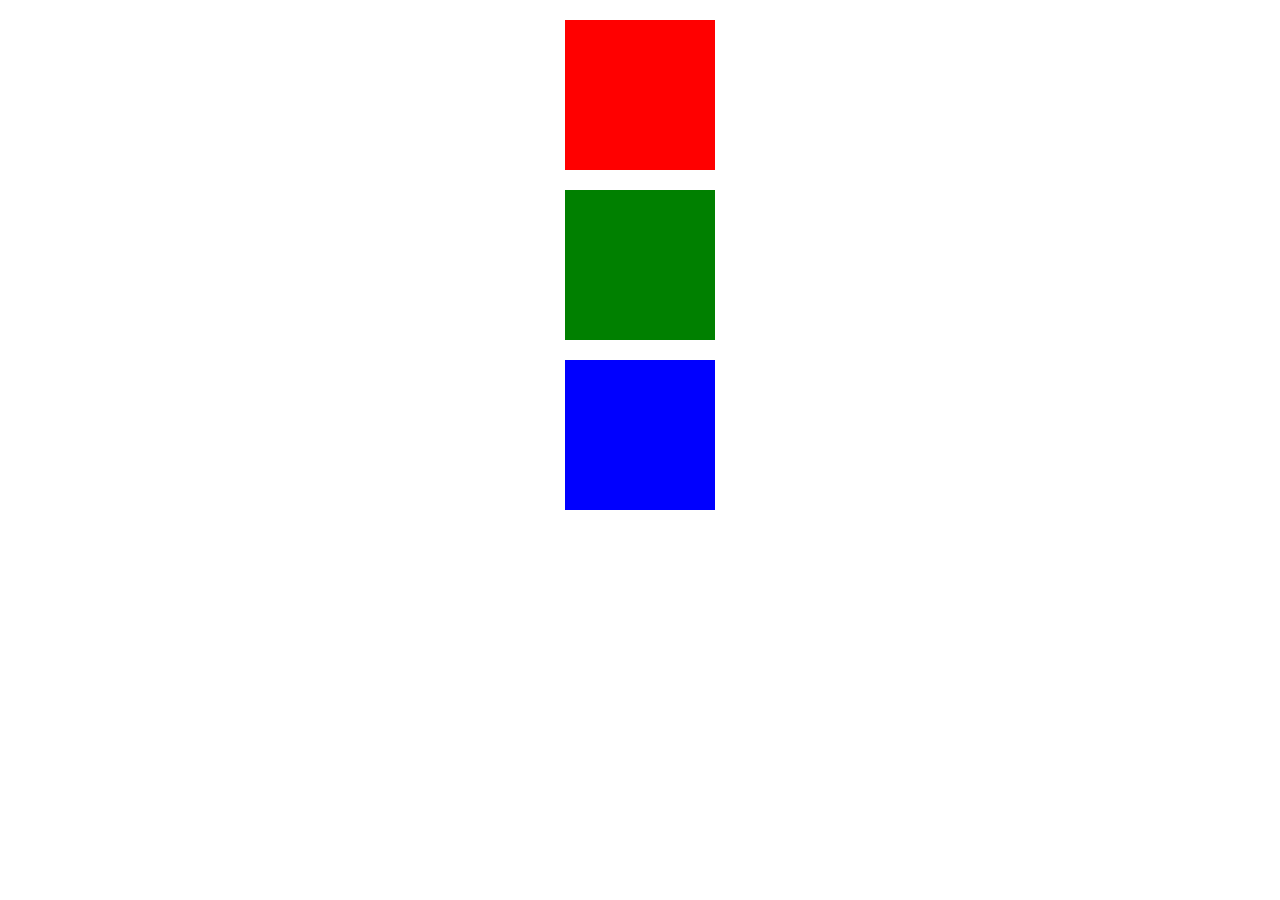
<file: efekty transition/index.html>
<!DOCTYPE html>
<html lang="en">

<head>
    <meta charset="UTF-8">
    <title>Document</title>
    <link rel="stylesheet" href="css/style.css">
</head>

<body>
    
    <div id="box1"></div>
    <div id="box2"></div>
    <div id="box3"></div>


</body>

</html>
</file>
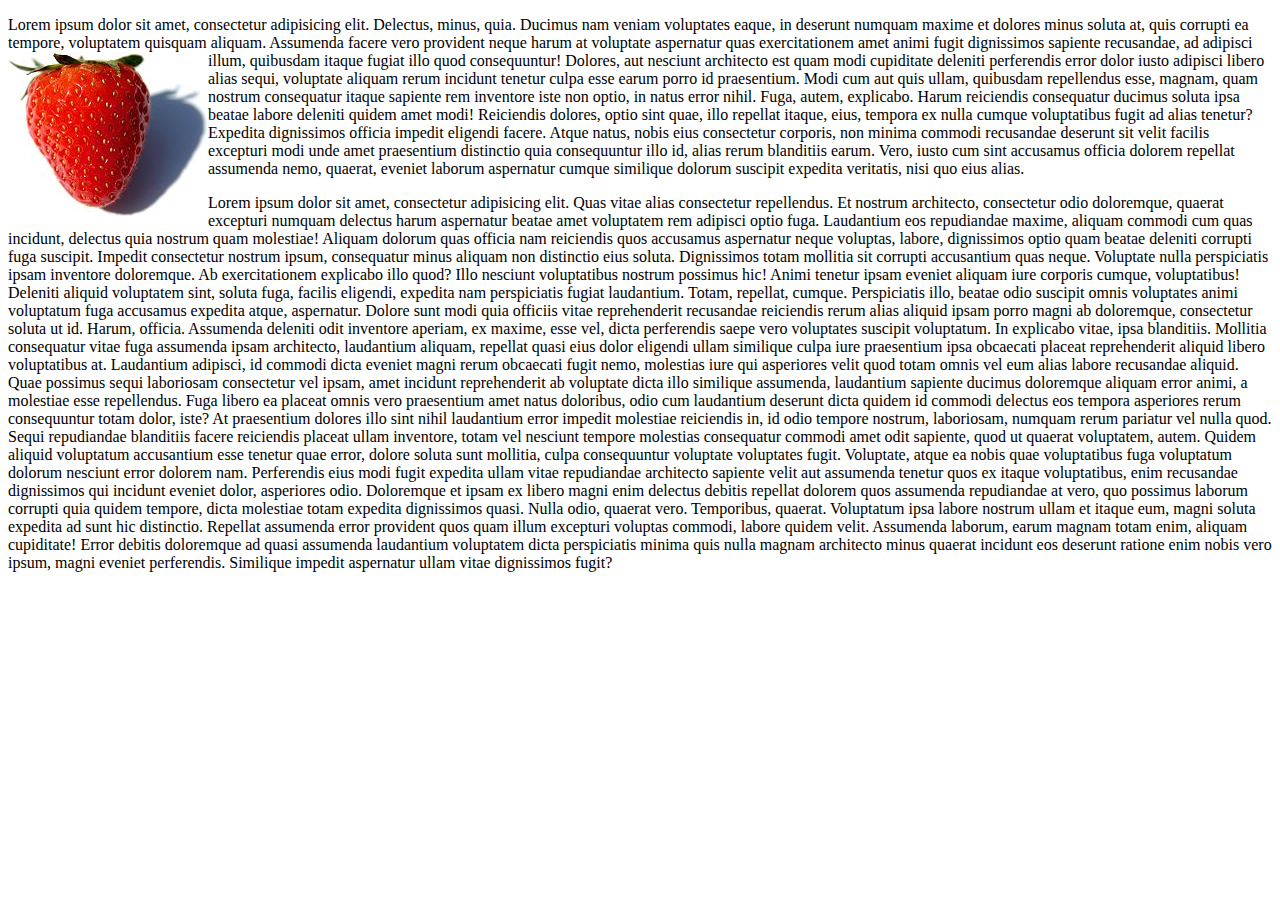
<file: opływanie elementów/index.html>
<!DOCTYPE html>
<html lang="en">
<head>
    <meta charset="UTF-8">
    <title>Document</title>
    <link rel="stylesheet" href="css/style.css">
</head>
<body>
   <p>
       Lorem ipsum dolor sit amet, consectetur adipisicing elit. Delectus, minus, quia. Ducimus nam veniam voluptates eaque, in deserunt numquam maxime et dolores minus soluta at, quis corrupti ea tempore, voluptatem quisquam aliquam. Assumenda facere vero provident neque harum at voluptate aspernatur quas exercitationem amet animi fugit dignissimos sapiente recusandae, ad adipisci illum, quibusdam itaque fugiat illo quod consequuntur! Dolores, aut nesciunt architecto est quam modi cupiditate deleniti perferendis error dolor iusto adipisci <img src="css/img/truskawka.jpg" alt="">libero alias sequi, voluptate aliquam rerum incidunt tenetur culpa esse earum porro id praesentium. Modi cum aut quis ullam, quibusdam repellendus esse, magnam, quam nostrum consequatur itaque sapiente rem inventore iste non optio, in natus error nihil. Fuga, autem, explicabo. Harum reiciendis consequatur ducimus soluta ipsa beatae labore deleniti quidem amet modi! Reiciendis dolores, optio sint quae, illo repellat itaque, eius, tempora ex nulla cumque voluptatibus fugit ad alias tenetur? Expedita dignissimos officia impedit eligendi facere. Atque natus, nobis eius consectetur corporis, non minima commodi recusandae deserunt sit velit facilis excepturi modi unde amet praesentium distinctio quia consequuntur illo id, alias rerum blanditiis earum. Vero, iusto cum sint accusamus officia dolorem repellat assumenda nemo, quaerat, eveniet laborum aspernatur cumque similique dolorum suscipit expedita veritatis, nisi quo eius alias.
   </p>
   
   <p>
       Lorem ipsum dolor sit amet, consectetur adipisicing elit. Quas vitae alias consectetur repellendus. Et nostrum architecto, consectetur odio doloremque, quaerat excepturi numquam delectus harum aspernatur beatae amet voluptatem rem adipisci optio fuga. Laudantium eos repudiandae maxime, aliquam commodi cum quas incidunt, delectus quia nostrum quam molestiae! Aliquam dolorum quas officia nam reiciendis quos accusamus aspernatur neque voluptas, labore, dignissimos optio quam beatae deleniti corrupti fuga suscipit. Impedit consectetur nostrum ipsum, consequatur minus aliquam non distinctio eius soluta. Dignissimos totam mollitia sit corrupti accusantium quas neque. Voluptate nulla perspiciatis ipsam inventore doloremque. Ab exercitationem explicabo illo quod? Illo nesciunt voluptatibus nostrum possimus hic! Animi tenetur ipsam eveniet aliquam iure corporis cumque, voluptatibus! Deleniti aliquid voluptatem sint, soluta fuga, facilis eligendi, expedita nam perspiciatis fugiat laudantium. Totam, repellat, cumque. Perspiciatis illo, beatae odio suscipit omnis voluptates animi voluptatum fuga accusamus expedita atque, aspernatur. Dolore sunt modi quia officiis vitae reprehenderit recusandae reiciendis rerum alias aliquid ipsam porro magni ab doloremque, consectetur soluta ut id. Harum, officia. Assumenda deleniti odit inventore aperiam, ex maxime, esse vel, dicta perferendis saepe vero voluptates suscipit voluptatum. In explicabo vitae, ipsa blanditiis. Mollitia consequatur vitae fuga assumenda ipsam architecto, laudantium aliquam, repellat quasi eius dolor eligendi ullam similique culpa iure praesentium ipsa obcaecati placeat reprehenderit aliquid libero voluptatibus at. Laudantium adipisci, id commodi dicta eveniet magni rerum obcaecati fugit nemo, molestias iure qui asperiores velit quod totam omnis vel eum alias labore recusandae aliquid. Quae possimus sequi laboriosam consectetur vel ipsam, amet incidunt reprehenderit ab voluptate dicta illo similique assumenda, laudantium sapiente ducimus doloremque aliquam error animi, a molestiae esse repellendus. Fuga libero ea placeat omnis vero praesentium amet natus doloribus, odio cum laudantium deserunt dicta quidem id commodi delectus eos tempora asperiores rerum consequuntur totam dolor, iste? At praesentium dolores illo sint nihil laudantium error impedit molestiae reiciendis in, id odio tempore nostrum, laboriosam, numquam rerum pariatur vel nulla quod. Sequi repudiandae blanditiis facere reiciendis placeat ullam inventore, totam vel nesciunt tempore molestias consequatur commodi amet odit sapiente, quod ut quaerat voluptatem, autem. Quidem aliquid voluptatum accusantium esse tenetur quae error, dolore soluta sunt mollitia, culpa consequuntur voluptate voluptates fugit. Voluptate, atque ea nobis quae voluptatibus fuga voluptatum dolorum nesciunt error dolorem nam. Perferendis eius modi fugit expedita ullam vitae repudiandae architecto sapiente velit aut assumenda tenetur quos ex itaque voluptatibus, enim recusandae dignissimos qui incidunt eveniet dolor, asperiores odio. Doloremque et ipsam ex libero magni enim delectus debitis repellat dolorem quos assumenda repudiandae at vero, quo possimus laborum corrupti quia quidem tempore, dicta molestiae totam expedita dignissimos quasi. Nulla odio, quaerat vero. Temporibus, quaerat. Voluptatum ipsa labore nostrum ullam et itaque eum, magni soluta expedita ad sunt hic distinctio. Repellat assumenda error provident quos quam illum excepturi voluptas commodi, labore quidem velit. Assumenda laborum, earum magnam totam enim, aliquam cupiditate! Error debitis doloremque ad quasi assumenda laudantium voluptatem dicta perspiciatis minima quis nulla magnam architecto minus quaerat incidunt eos deserunt ratione enim nobis vero ipsum, magni eveniet perferendis. Similique impedit aspernatur ullam vitae dignissimos fugit?
   </p>
    
</body>
</html>
</file>
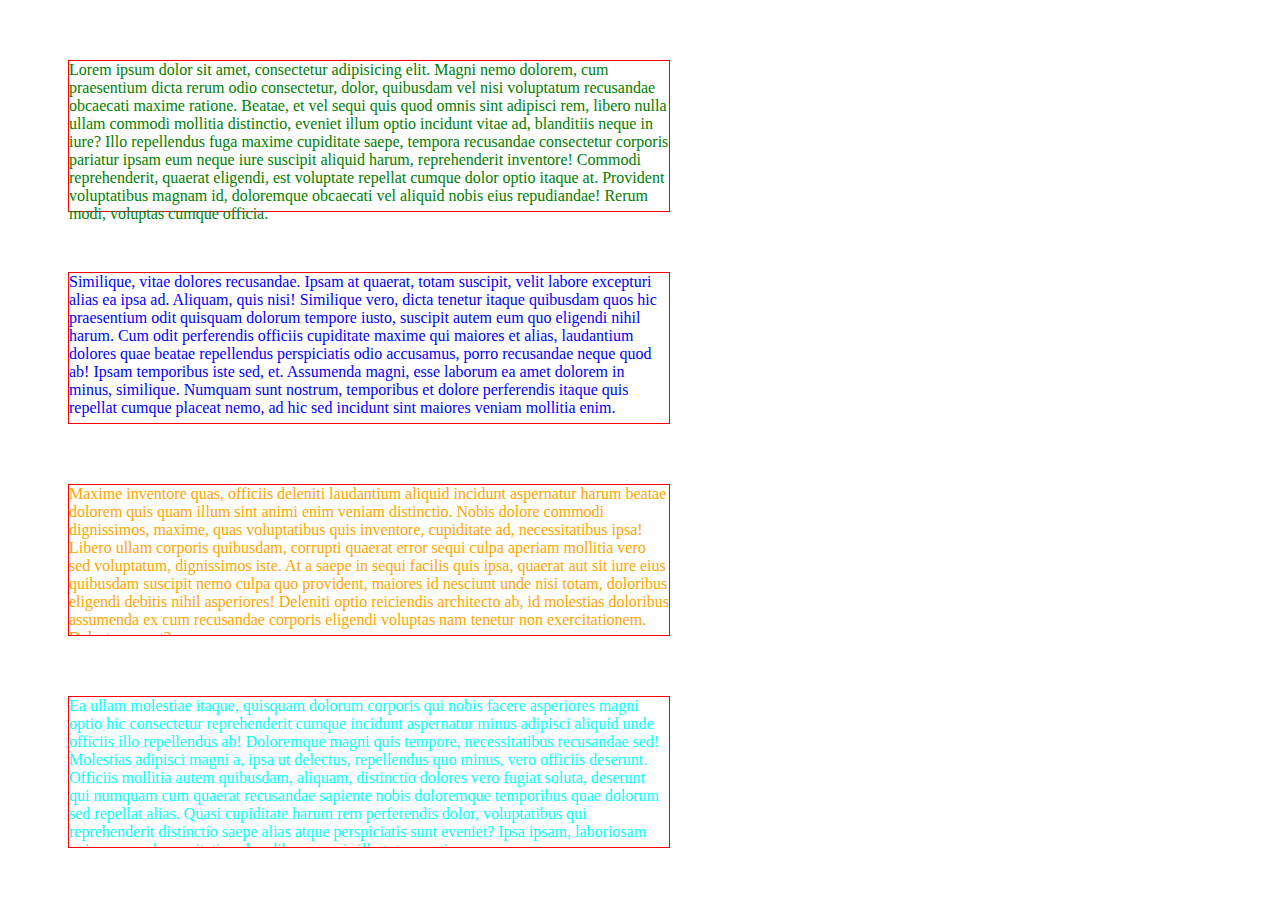
<file: przepełnienia/index.html>
<!DOCTYPE html>
<html lang="en">

<head>
    <meta charset="UTF-8">
    <title>Document</title>
    <link rel="stylesheet" href="css/style.css">
</head>

<body>


    <div id="visible" class="box">Lorem ipsum dolor sit amet, consectetur adipisicing elit. Magni nemo dolorem, cum praesentium dicta rerum odio consectetur, dolor, quibusdam vel nisi voluptatum recusandae obcaecati maxime ratione. Beatae, et vel sequi quis quod omnis sint adipisci rem, libero nulla ullam commodi mollitia distinctio, eveniet illum optio incidunt vitae ad, blanditiis neque in iure? Illo repellendus fuga maxime cupiditate saepe, tempora recusandae consectetur corporis pariatur ipsam eum neque iure suscipit aliquid harum, reprehenderit inventore! Commodi reprehenderit, quaerat eligendi, est voluptate repellat cumque dolor optio itaque at. Provident voluptatibus magnam id, doloremque obcaecati vel aliquid nobis eius repudiandae! Rerum modi, voluptas cumque officia.</div>
    <div id="hidden" class="box">Similique, vitae dolores recusandae. Ipsam at quaerat, totam suscipit, velit labore excepturi alias ea ipsa ad. Aliquam, quis nisi! Similique vero, dicta tenetur itaque quibusdam quos hic praesentium odit quisquam dolorum tempore iusto, suscipit autem eum quo eligendi nihil harum. Cum odit perferendis officiis cupiditate maxime qui maiores et alias, laudantium dolores quae beatae repellendus perspiciatis odio accusamus, porro recusandae neque quod ab! Ipsam temporibus iste sed, et. Assumenda magni, esse laborum ea amet dolorem in minus, similique. Numquam sunt nostrum, temporibus et dolore perferendis itaque quis repellat cumque placeat nemo, ad hic sed incidunt sint maiores veniam mollitia enim.</div>
    <div id="scroll" class="box">Maxime inventore quas, officiis deleniti laudantium aliquid incidunt aspernatur harum beatae dolorem quis quam illum sint animi enim veniam distinctio. Nobis dolore commodi dignissimos, maxime, quas voluptatibus quis inventore, cupiditate ad, necessitatibus ipsa! Libero ullam corporis quibusdam, corrupti quaerat error sequi culpa aperiam mollitia vero sed voluptatum, dignissimos iste. At a saepe in sequi facilis quis ipsa, quaerat aut sit iure eius quibusdam suscipit nemo culpa quo provident, maiores id nesciunt unde nisi totam, doloribus eligendi debitis nihil asperiores! Deleniti optio reiciendis architecto ab, id molestias doloribus assumenda ex cum recusandae corporis eligendi voluptas nam tenetur non exercitationem. Delectus, amet?</div>
    <div id="auto" class="box">Ea ullam molestiae itaque, quisquam dolorum corporis qui nobis facere asperiores magni optio hic consectetur reprehenderit cumque incidunt aspernatur minus adipisci aliquid unde officiis illo repellendus ab! Doloremque magni quis tempore, necessitatibus recusandae sed! Molestias adipisci magni a, ipsa ut delectus, repellendus quo minus, vero officiis deserunt. Officiis mollitia autem quibusdam, aliquam, distinctio dolores vero fugiat soluta, deserunt qui numquam cum quaerat recusandae sapiente nobis doloremque temporibus quae dolorum sed repellat alias. Quasi cupiditate harum rem perferendis dolor, voluptatibus qui reprehenderit distinctio saepe alias atque perspiciatis sunt eveniet? Ipsa ipsam, laboriosam quis recusandae veritatis culpa, libero omnis illo totam optio.</div>
</body>

</html>
</file>
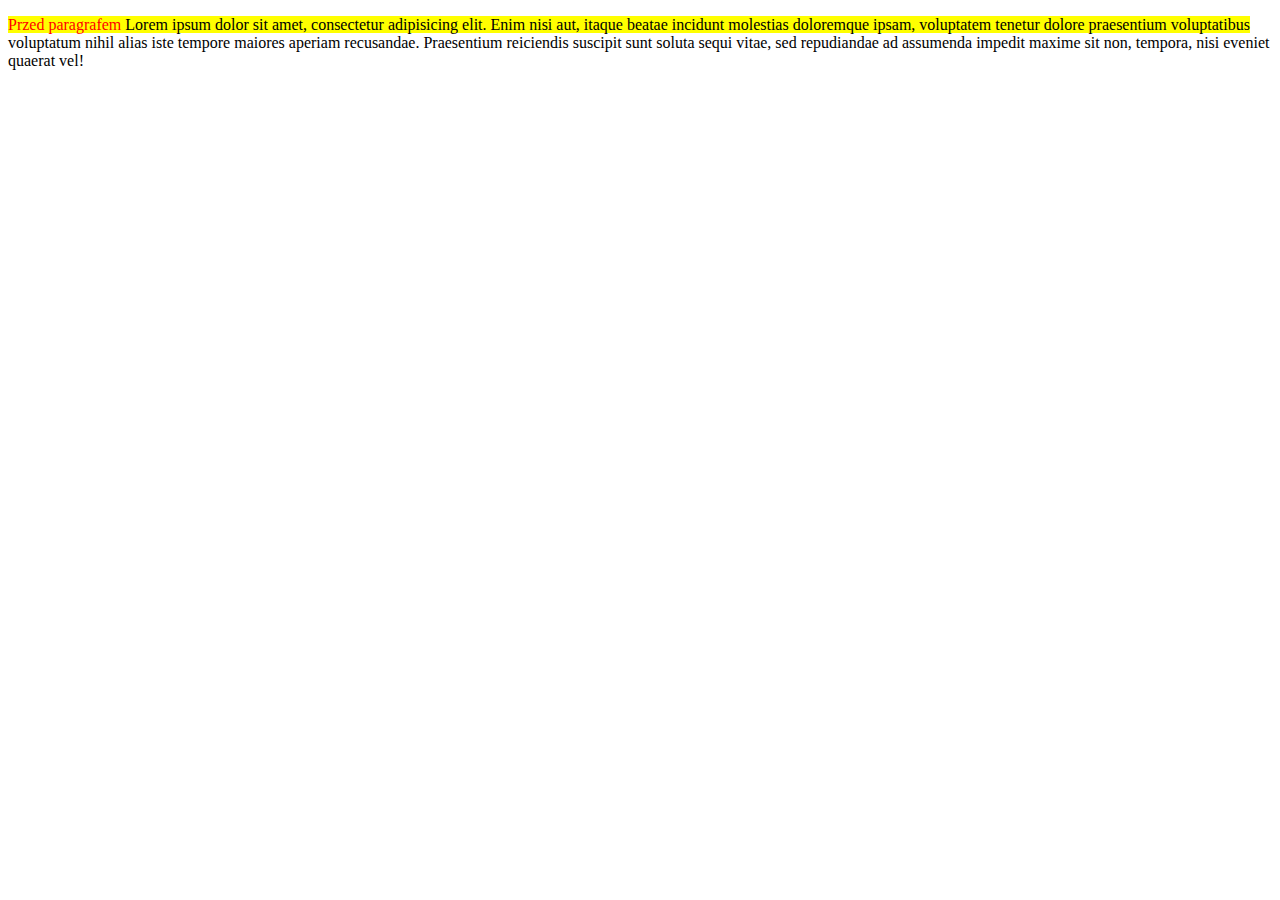
<file: pseudoelementy/index.html>
<!DOCTYPE html>
<html lang="en">
<head>
    <meta charset="UTF-8">
    <title>Document</title>
    <link rel="stylesheet" href="css/style.css">
</head>
<body>
   
   <p id="paragraf-przed">
       Lorem ipsum dolor sit amet, consectetur adipisicing elit. Enim nisi aut, itaque beatae incidunt molestias doloremque ipsam, voluptatem tenetur dolore praesentium voluptatibus voluptatum nihil alias iste tempore maiores aperiam recusandae. Praesentium reiciendis suscipit sunt soluta sequi vitae, sed repudiandae ad assumenda impedit maxime sit non, tempora, nisi eveniet quaerat vel!
   </p>
    
</body>
</html>
</file>
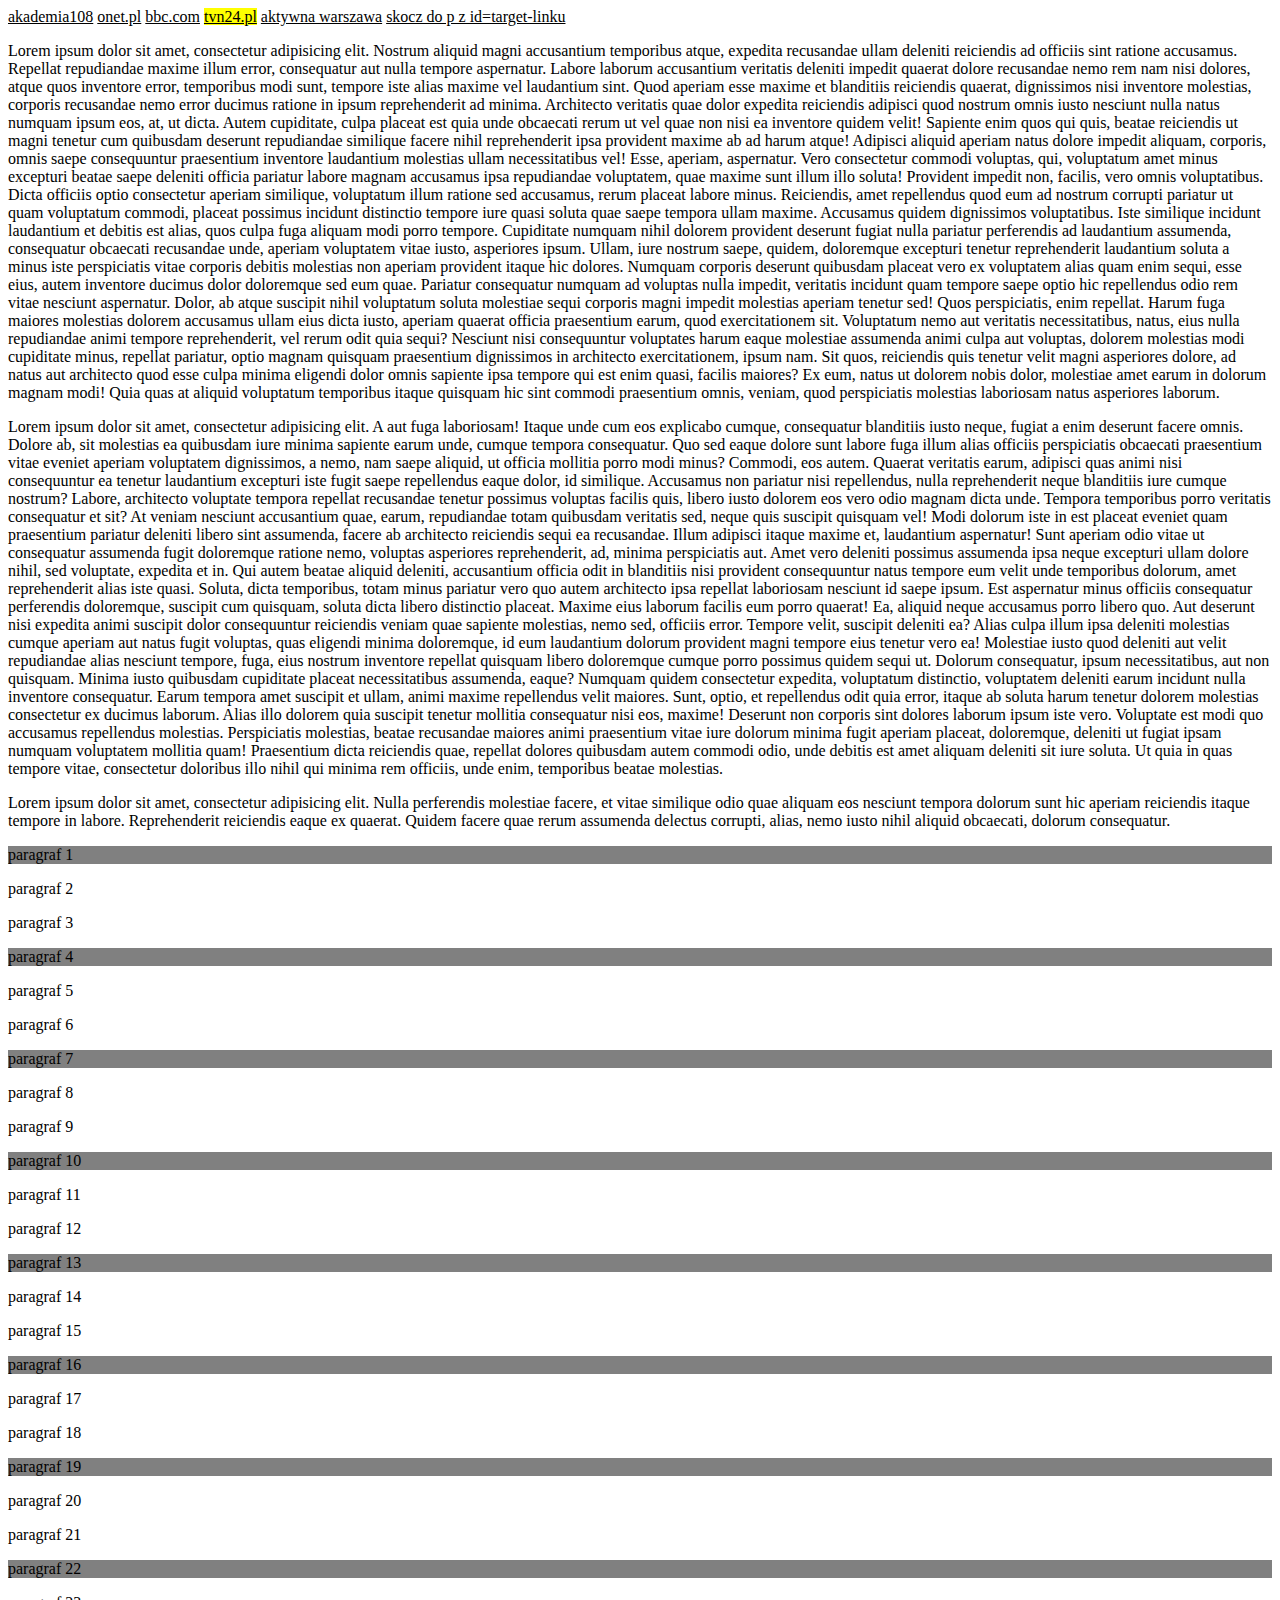
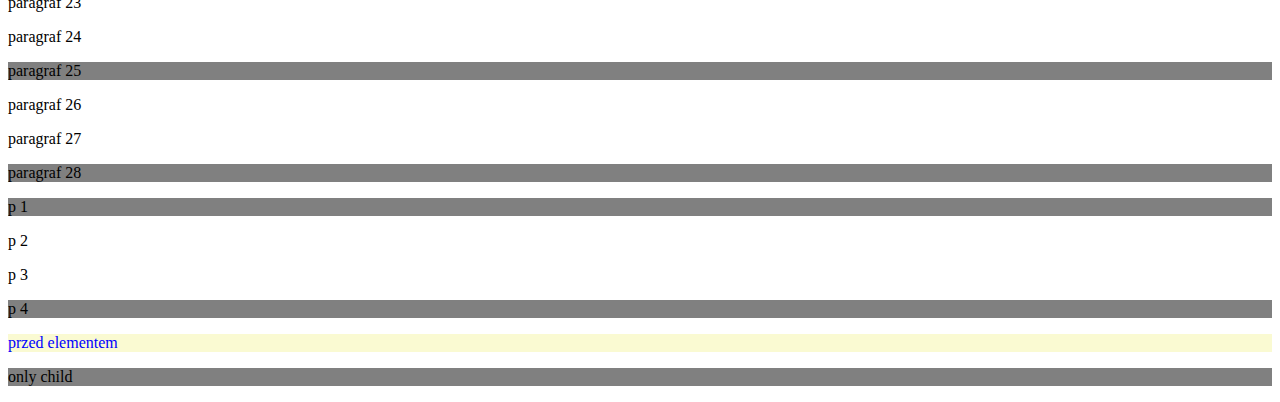
<file: pseudoklasy/index.html>
<!DOCTYPE html>
<html lang="en">

<head>
    <meta charset="UTF-8">
    <title>Document</title>
    <link rel="stylesheet" href="css/style.css">
</head>

<body>

    <a href="https://akademia108.pl">akademia108</a>
    <a href="https://onet.pl">onet.pl</a>
    <a href="https://bbc.com">bbc.com</a>
    <a href="https://tvn24.pl" lang="pl">tvn24.pl</a>
    <a href="https://aktywnawarszawa.waw.pl">aktywna warszawa</a>
    <a href="#target-linku">skocz do p z id=target-linku</a>

    <p>Lorem ipsum dolor sit amet, consectetur adipisicing elit. Nostrum aliquid magni accusantium temporibus atque, expedita recusandae ullam deleniti reiciendis ad officiis sint ratione accusamus. Repellat repudiandae maxime illum error, consequatur aut nulla tempore aspernatur. Labore laborum accusantium veritatis deleniti impedit quaerat dolore recusandae nemo rem nam nisi dolores, atque quos inventore error, temporibus modi sunt, tempore iste alias maxime vel laudantium sint. Quod aperiam esse maxime et blanditiis reiciendis quaerat, dignissimos nisi inventore molestias, corporis recusandae nemo error ducimus ratione in ipsum reprehenderit ad minima. Architecto veritatis quae dolor expedita reiciendis adipisci quod nostrum omnis iusto nesciunt nulla natus numquam ipsum eos, at, ut dicta. Autem cupiditate, culpa placeat est quia unde obcaecati rerum ut vel quae non nisi ea inventore quidem velit! Sapiente enim quos qui quis, beatae reiciendis ut magni tenetur cum quibusdam deserunt repudiandae similique facere nihil reprehenderit ipsa provident maxime ab ad harum atque! Adipisci aliquid aperiam natus dolore impedit aliquam, corporis, omnis saepe consequuntur praesentium inventore laudantium molestias ullam necessitatibus vel! Esse, aperiam, aspernatur. Vero consectetur commodi voluptas, qui, voluptatum amet minus excepturi beatae saepe deleniti officia pariatur labore magnam accusamus ipsa repudiandae voluptatem, quae maxime sunt illum illo soluta! Provident impedit non, facilis, vero omnis voluptatibus. Dicta officiis optio consectetur aperiam similique, voluptatum illum ratione sed accusamus, rerum placeat labore minus. Reiciendis, amet repellendus quod eum ad nostrum corrupti pariatur ut quam voluptatum commodi, placeat possimus incidunt distinctio tempore iure quasi soluta quae saepe tempora ullam maxime. Accusamus quidem dignissimos voluptatibus. Iste similique incidunt laudantium et debitis est alias, quos culpa fuga aliquam modi porro tempore. Cupiditate numquam nihil dolorem provident deserunt fugiat nulla pariatur perferendis ad laudantium assumenda, consequatur obcaecati recusandae unde, aperiam voluptatem vitae iusto, asperiores ipsum. Ullam, iure nostrum saepe, quidem, doloremque excepturi tenetur reprehenderit laudantium soluta a minus iste perspiciatis vitae corporis debitis molestias non aperiam provident itaque hic dolores. Numquam corporis deserunt quibusdam placeat vero ex voluptatem alias quam enim sequi, esse eius, autem inventore ducimus dolor doloremque sed eum quae. Pariatur consequatur numquam ad voluptas nulla impedit, veritatis incidunt quam tempore saepe optio hic repellendus odio rem vitae nesciunt aspernatur. Dolor, ab atque suscipit nihil voluptatum soluta molestiae sequi corporis magni impedit molestias aperiam tenetur sed! Quos perspiciatis, enim repellat. Harum fuga maiores molestias dolorem accusamus ullam eius dicta iusto, aperiam quaerat officia praesentium earum, quod exercitationem sit. Voluptatum nemo aut veritatis necessitatibus, natus, eius nulla repudiandae animi tempore reprehenderit, vel rerum odit quia sequi? Nesciunt nisi consequuntur voluptates harum eaque molestiae assumenda animi culpa aut voluptas, dolorem molestias modi cupiditate minus, repellat pariatur, optio magnam quisquam praesentium dignissimos in architecto exercitationem, ipsum nam. Sit quos, reiciendis quis tenetur velit magni asperiores dolore, ad natus aut architecto quod esse culpa minima eligendi dolor omnis sapiente ipsa tempore qui est enim quasi, facilis maiores? Ex eum, natus ut dolorem nobis dolor, molestiae amet earum in dolorum magnam modi! Quia quas at aliquid voluptatum temporibus itaque quisquam hic sint commodi praesentium omnis, veniam, quod perspiciatis molestias laboriosam natus asperiores laborum.
    </p>


    <p>
        Lorem ipsum dolor sit amet, consectetur adipisicing elit. A aut fuga laboriosam! Itaque unde cum eos explicabo cumque, consequatur blanditiis iusto neque, fugiat a enim deserunt facere omnis. Dolore ab, sit molestias ea quibusdam iure minima sapiente earum unde, cumque tempora consequatur. Quo sed eaque dolore sunt labore fuga illum alias officiis perspiciatis obcaecati praesentium vitae eveniet aperiam voluptatem dignissimos, a nemo, nam saepe aliquid, ut officia mollitia porro modi minus? Commodi, eos autem. Quaerat veritatis earum, adipisci quas animi nisi consequuntur ea tenetur laudantium excepturi iste fugit saepe repellendus eaque dolor, id similique. Accusamus non pariatur nisi repellendus, nulla reprehenderit neque blanditiis iure cumque nostrum? Labore, architecto voluptate tempora repellat recusandae tenetur possimus voluptas facilis quis, libero iusto dolorem eos vero odio magnam dicta unde. Tempora temporibus porro veritatis consequatur et sit? At veniam nesciunt accusantium quae, earum, repudiandae totam quibusdam veritatis sed, neque quis suscipit quisquam vel! Modi dolorum iste in est placeat eveniet quam praesentium pariatur deleniti libero sint assumenda, facere ab architecto reiciendis sequi ea recusandae. Illum adipisci itaque maxime et, laudantium aspernatur! Sunt aperiam odio vitae ut consequatur assumenda fugit doloremque ratione nemo, voluptas asperiores reprehenderit, ad, minima perspiciatis aut. Amet vero deleniti possimus assumenda ipsa neque excepturi ullam dolore nihil, sed voluptate, expedita et in. Qui autem beatae aliquid deleniti, accusantium officia odit in blanditiis nisi provident consequuntur natus tempore eum velit unde temporibus dolorum, amet reprehenderit alias iste quasi. Soluta, dicta temporibus, totam minus pariatur vero quo autem architecto ipsa repellat laboriosam nesciunt id saepe ipsum. Est aspernatur minus officiis consequatur perferendis doloremque, suscipit cum quisquam, soluta dicta libero distinctio placeat. Maxime eius laborum facilis eum porro quaerat! Ea, aliquid neque accusamus porro libero quo. Aut deserunt nisi expedita animi suscipit dolor consequuntur reiciendis veniam quae sapiente molestias, nemo sed, officiis error. Tempore velit, suscipit deleniti ea? Alias culpa illum ipsa deleniti molestias cumque aperiam aut natus fugit voluptas, quas eligendi minima doloremque, id eum laudantium dolorum provident magni tempore eius tenetur vero ea! Molestiae iusto quod deleniti aut velit repudiandae alias nesciunt tempore, fuga, eius nostrum inventore repellat quisquam libero doloremque cumque porro possimus quidem sequi ut. Dolorum consequatur, ipsum necessitatibus, aut non quisquam. Minima iusto quibusdam cupiditate placeat necessitatibus assumenda, eaque? Numquam quidem consectetur expedita, voluptatum distinctio, voluptatem deleniti earum incidunt nulla inventore consequatur. Earum tempora amet suscipit et ullam, animi maxime repellendus velit maiores. Sunt, optio, et repellendus odit quia error, itaque ab soluta harum tenetur dolorem molestias consectetur ex ducimus laborum. Alias illo dolorem quia suscipit tenetur mollitia consequatur nisi eos, maxime! Deserunt non corporis sint dolores laborum ipsum iste vero. Voluptate est modi quo accusamus repellendus molestias. Perspiciatis molestias, beatae recusandae maiores animi praesentium vitae iure dolorum minima fugit aperiam placeat, doloremque, deleniti ut fugiat ipsam numquam voluptatem mollitia quam! Praesentium dicta reiciendis quae, repellat dolores quibusdam autem commodi odio, unde debitis est amet aliquam deleniti sit iure soluta. Ut quia in quas tempore vitae, consectetur doloribus illo nihil qui minima rem officiis, unde enim, temporibus beatae molestias.
    </p>

    <p id="target-linku">
        Lorem ipsum dolor sit amet, consectetur adipisicing elit. Nulla perferendis molestiae facere, et vitae similique odio quae aliquam eos nesciunt tempora dolorum sunt hic aperiam reiciendis itaque tempore in labore. Reprehenderit reiciendis eaque ex quaerat. Quidem facere quae rerum assumenda delectus corrupti, alias, nemo iusto nihil aliquid obcaecati, dolorum consequatur.
    </p>

    <div id="kontener">
        <p>paragraf 1</p>
        <p>paragraf 2</p>
        <p>paragraf 3</p>
        <p>paragraf 4</p>
        <p>paragraf 5</p>
        <p>paragraf 6</p>
        <p>paragraf 7</p>
        <p>paragraf 8</p>
        <p>paragraf 9</p>
        <p>paragraf 10</p>
        <p>paragraf 11</p>
        <p>paragraf 12</p>
        <p>paragraf 13</p>
        <p>paragraf 14</p>
        <p>paragraf 15</p>
        <p>paragraf 16</p>
        <p>paragraf 17</p>
        <p>paragraf 18</p>
        <p>paragraf 19</p>
        <p>paragraf 20</p>
        <p>paragraf 21</p>
        <p>paragraf 22</p>
        <p>paragraf 23</p>
        <p>paragraf 24</p>
        <p>paragraf 25</p>
        <p>paragraf 26</p>
        <p>paragraf 27</p>
        <p>paragraf 28</p>

        <div>
            <p>p 1</p>
            <p>p 2</p>
            <p>p 3</p>
            <p>p 4</p>
            <p></p>

        </div>

        <div>
            <p>only child</p>
        </div>
    </div>

</body>

</html>
</file>
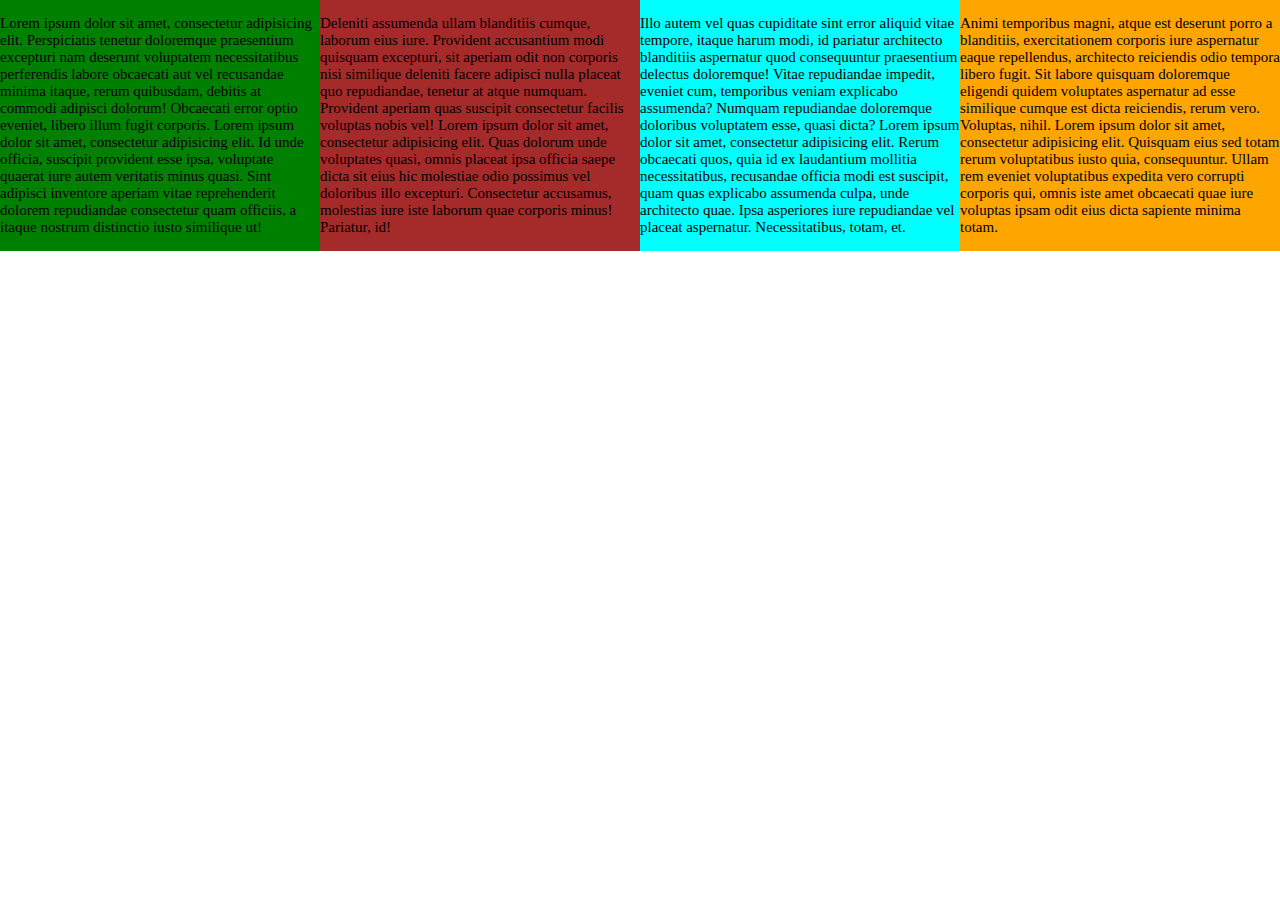
<file: rezponsywność/index.html>
<!DOCTYPE html>
<html lang="en">

<head>
    <meta charset="UTF-8">
    <title>Document</title>
    <link rel="stylesheet" href="css/style.css">
    <link rel="stylesheet" href="css/responsive.css">

</head>

<body>

    <div id="pierwszy">
        <p>Lorem ipsum dolor sit amet, consectetur adipisicing elit. Perspiciatis tenetur doloremque praesentium excepturi nam deserunt voluptatem necessitatibus perferendis labore obcaecati aut vel recusandae minima itaque, rerum quibusdam, debitis at commodi adipisci dolorum! Obcaecati error optio eveniet, libero illum fugit corporis. Lorem ipsum dolor sit amet, consectetur adipisicing elit. Id unde officia, suscipit provident esse ipsa, voluptate quaerat iure autem veritatis minus quasi. Sint adipisci inventore aperiam vitae reprehenderit dolorem repudiandae consectetur quam officiis, a itaque nostrum distinctio iusto similique ut!
        </p>
    </div>
    <div id="drugi">
        <p>Deleniti assumenda ullam blanditiis cumque, laborum eius iure. Provident accusantium modi quisquam excepturi, sit aperiam odit non corporis nisi similique deleniti facere adipisci nulla placeat quo repudiandae, tenetur at atque numquam. Provident aperiam quas suscipit consectetur facilis voluptas nobis vel! Lorem ipsum dolor sit amet, consectetur adipisicing elit. Quas dolorum unde voluptates quasi, omnis placeat ipsa officia saepe dicta sit eius hic molestiae odio possimus vel doloribus illo excepturi. Consectetur accusamus, molestias iure iste laborum quae corporis minus! Pariatur, id!
        </p>
    </div>
    <div id="trzeci">
        <p>Illo autem vel quas cupiditate sint error aliquid vitae tempore, itaque harum modi, id pariatur architecto blanditiis aspernatur quod consequuntur praesentium delectus doloremque! Vitae repudiandae impedit, eveniet cum, temporibus veniam explicabo assumenda? Numquam repudiandae doloremque doloribus voluptatem esse, quasi dicta? Lorem ipsum dolor sit amet, consectetur adipisicing elit. Rerum obcaecati quos, quia id ex laudantium mollitia necessitatibus, recusandae officia modi est suscipit, quam quas explicabo assumenda culpa, unde architecto quae. Ipsa asperiores iure repudiandae vel placeat aspernatur. Necessitatibus, totam, et.
        </p>
    </div>

    <div id="czwarty">
        <p>Animi temporibus magni, atque est deserunt porro a blanditiis, exercitationem corporis iure aspernatur eaque repellendus, architecto reiciendis odio tempora libero fugit. Sit labore quisquam doloremque eligendi quidem voluptates aspernatur ad esse similique cumque est dicta reiciendis, rerum vero. Voluptas, nihil. Lorem ipsum dolor sit amet, consectetur adipisicing elit. Quisquam eius sed totam rerum voluptatibus iusto quia, consequuntur. Ullam rem eveniet voluptatibus expedita vero corrupti corporis qui, omnis iste amet obcaecati quae iure voluptas ipsam odit eius dicta sapiente minima totam.

        </p>
    </div>


    </div>
</body>

</html>
</file>
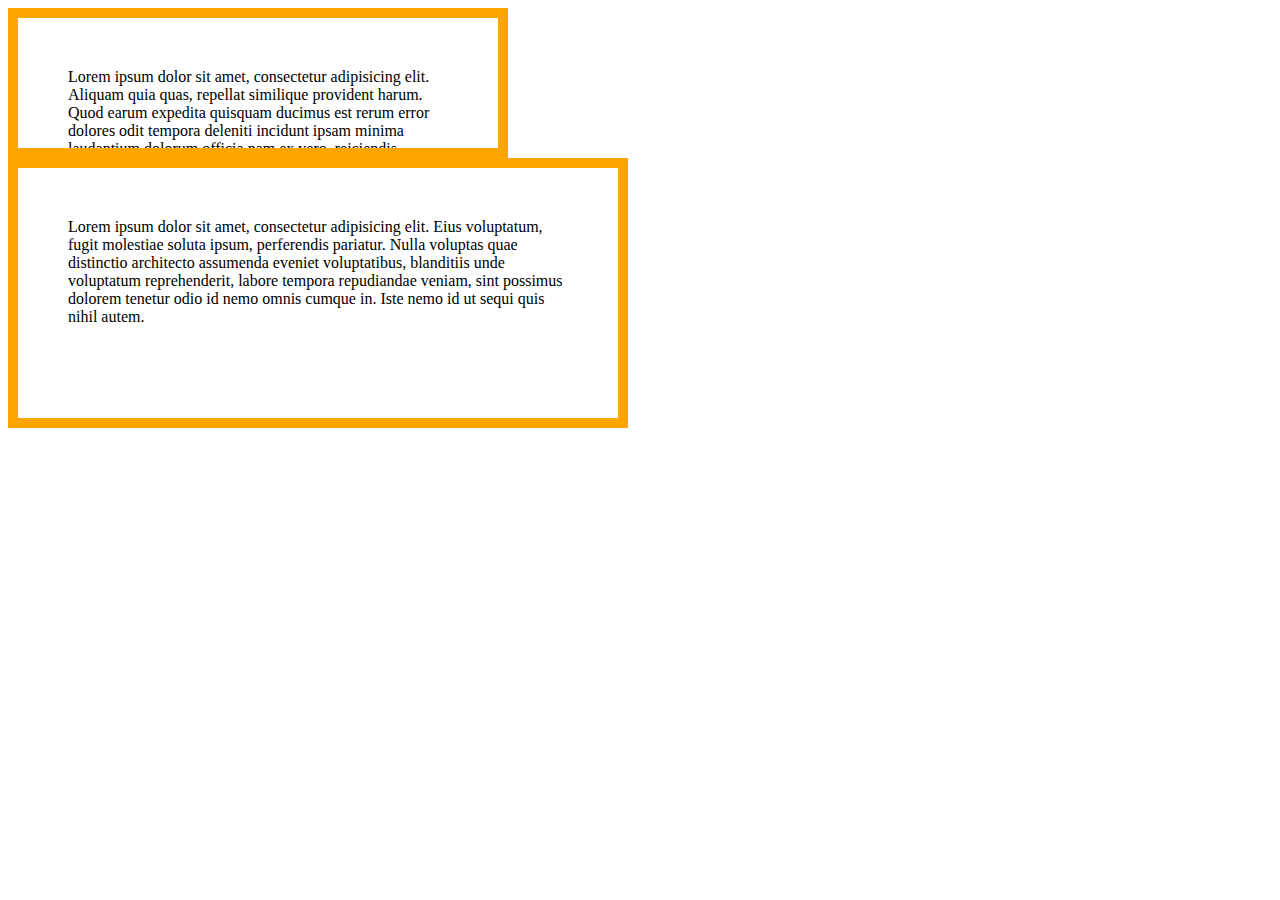
<file: rozmiary elementów/index.html>
<!DOCTYPE html>
<html lang="en">
<head>
    <meta charset="UTF-8">
    <title>Document</title>
    <link rel="stylesheet" href="css/style.css">
</head>
<body>
   
   <div id="border-box" class="box">Lorem ipsum dolor sit amet, consectetur adipisicing elit. Aliquam quia quas, repellat similique provident harum. Quod earum expedita quisquam ducimus est rerum error dolores odit tempora deleniti incidunt ipsam minima laudantium dolorum officia nam ex vero, reiciendis mollitia, aperiam, eveniet beatae exercitationem. Totam laborum, at! Ipsam cupiditate, animi fugit ab!
   </div>
   
    <div id="content-box" class="box">Lorem ipsum dolor sit amet, consectetur adipisicing elit. Eius voluptatum, fugit molestiae soluta ipsum, perferendis pariatur. Nulla voluptas quae distinctio architecto assumenda eveniet voluptatibus, blanditiis unde voluptatum reprehenderit, labore tempora repudiandae veniam, sint possimus dolorem tenetur odio id nemo omnis cumque in. Iste nemo id ut sequi quis nihil autem.
    </div>
     
      
        
</body>
</html>
</file>
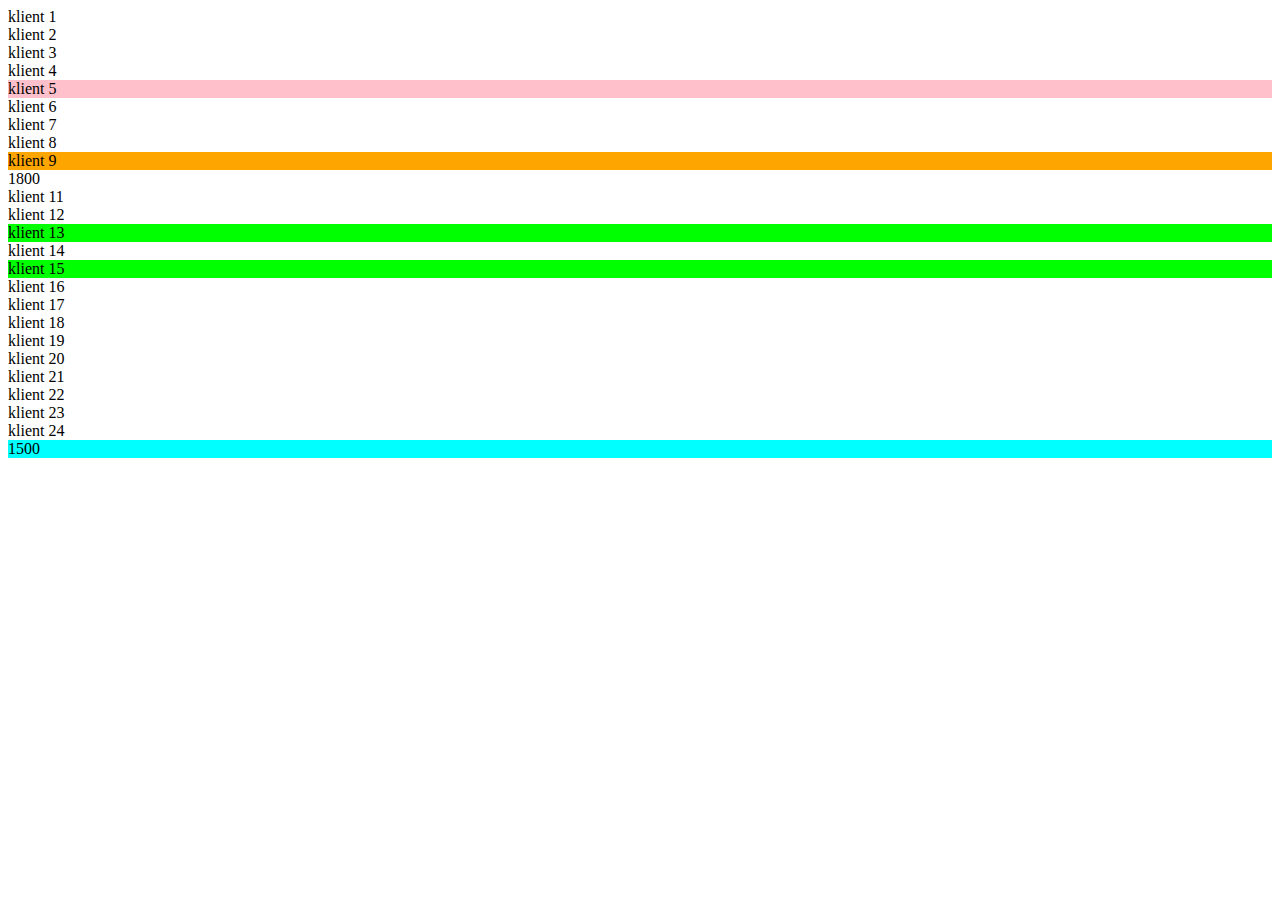
<file: selektory atrybutów/index.html>
<!DOCTYPE html>
<html lang="en">
<head>
    <meta charset="UTF-8">
    <title>Document</title>
    <link rel="stylesheet" href="css/style.css">
</head>
<body>
   
   <div>
       <div class="klient">klient 1</div>
       <div class="klient">klient 2</div>
       <div class="klient">klient 3</div>
       <div class="klient">klient 4</div>
       <div class="klient" title="key">klient 5</div>
       <div class="klient">klient 6</div>
       <div class="klient">klient 7</div>
       <div class="klient">klient 8</div>
       <div class="klient" title="key1">klient 9</div>
       <div class="suma" suma="1800" >1800</div>
       <div class="klient">klient 11</div>
       <div class="klient">klient 12</div>
       <div class="klient kluczowy">klient 13</div>
       <div class="klient">klient 14</div>
       <div class="klient kluczowy">klient 15</div>
       <div class="klient">klient 16</div>
       <div class="klient">klient 17</div>
       <div class="klient">klient 18</div>
       <div class="klient">klient 19</div>
       <div class="klient">klient 20</div>
       <div class="klient">klient 21</div>
       <div class="klient">klient 22</div>
       <div class="klient">klient 23</div>
       <div class="klient">klient 24</div>
       <div class="suma" suma="1500">1500</div>
   </div>
    
</body>
</html>
</file>
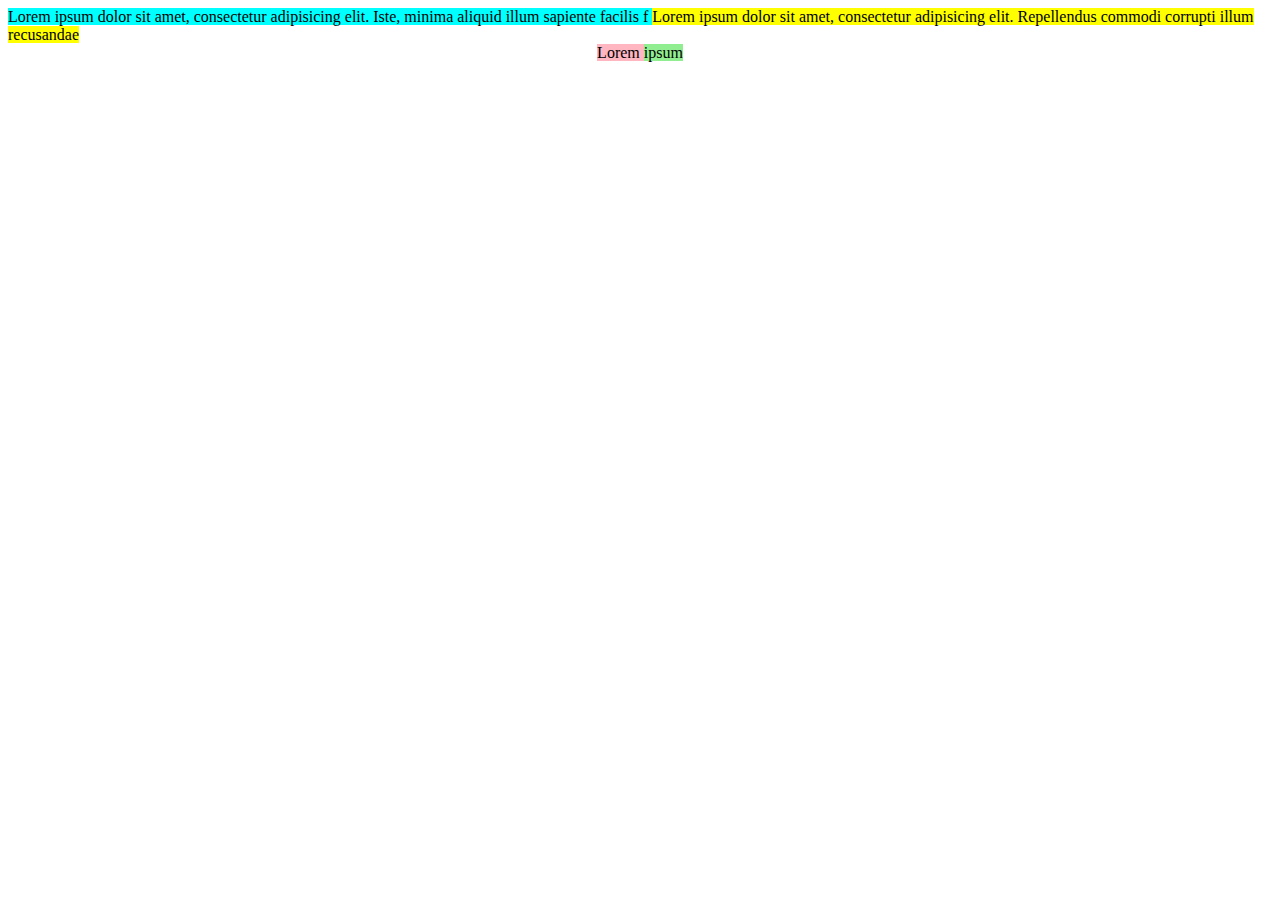
<file: wyświetlanie elementów/index.html>
<!DOCTYPE html>
<html lang="en">
<head>
    <meta charset="UTF-8">
    <title>Document</title>
    <link rel="stylesheet" href="css/style.css">
</head>
<body>
   
    <div id="kontener">
        <p id="blokowy1">
            Lorem ipsum dolor sit amet, consectetur adipisicing elit. Iste, minima aliquid illum sapiente facilis f
            
        </p>
        
        <p id="blokowy2">
            Lorem ipsum dolor sit amet, consectetur adipisicing elit. Repellendus commodi corrupti illum recusandae 
        </p>
        
    </div>    
    
    <div id="kontener2">
        <p class="liniowo-blokowy" id="liniowo-blokowy1"> 
            Lorem
            
        </p>
        
        <p class="liniowo-blokowy" id="liniowo-blokowy2">
            ipsum
        </p>
        
    </div>
    
    
</body>
</html>
</file>
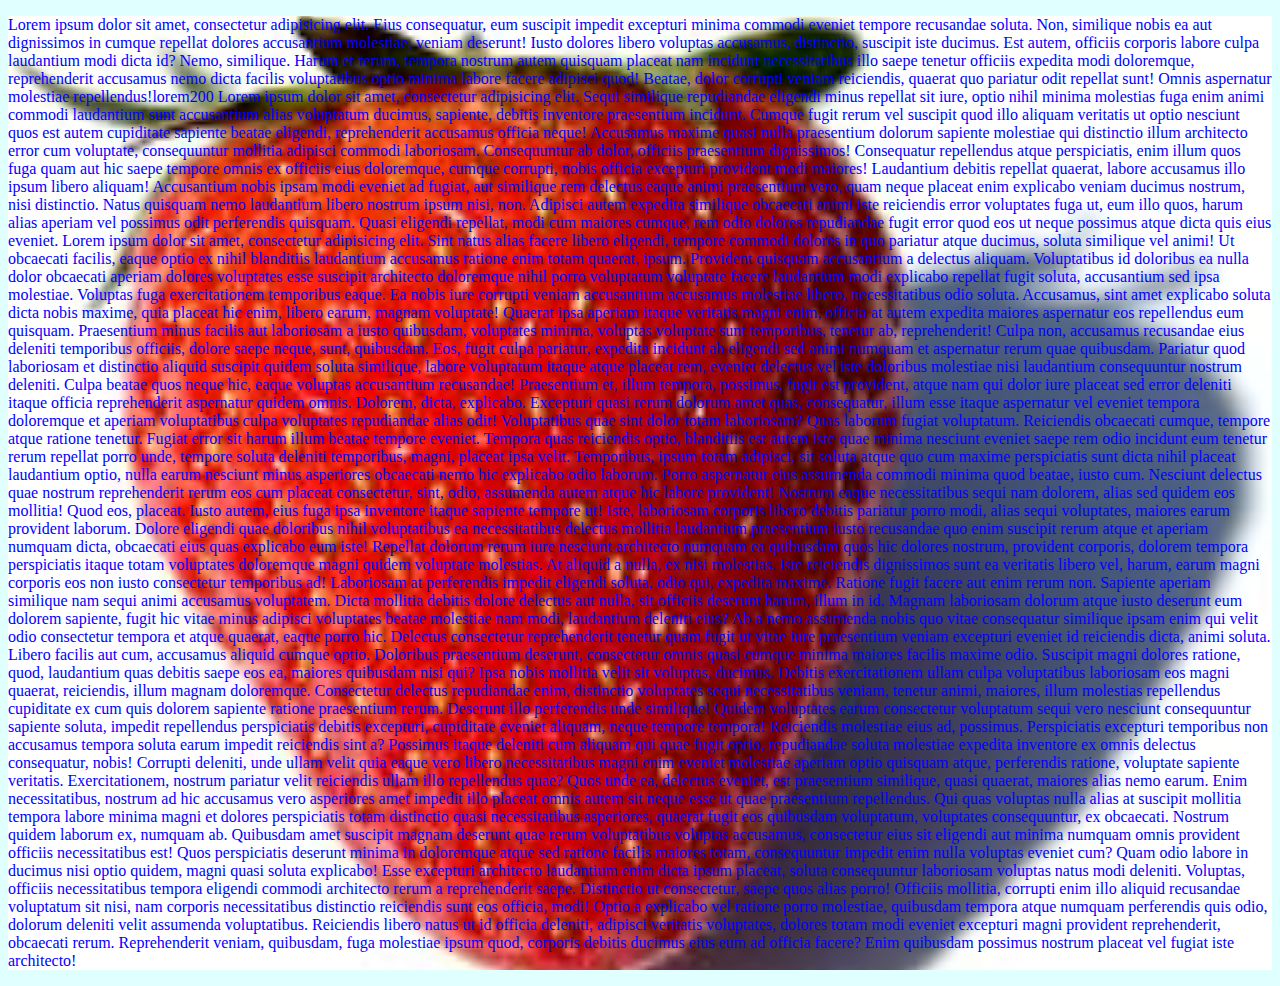
<file: właściwości tła/index.html>
<!DOCTYPE html>
<html lang="en">
<head>
    <meta charset="UTF-8">
    <title>Document</title>
    <link rel="stylesheet" href="css/style.css">
</head>
<body>
   <p id="pierwszy">
       Lorem ipsum dolor sit amet, consectetur adipisicing elit. Eius consequatur, eum suscipit impedit excepturi minima commodi eveniet tempore recusandae soluta. Non, similique nobis ea aut dignissimos in cumque repellat dolores accusantium molestiae, veniam deserunt! Iusto dolores libero voluptas accusamus, distinctio, suscipit iste ducimus. Est autem, officiis corporis labore culpa laudantium modi dicta id? Nemo, similique. Harum et rerum, tempora nostrum autem quisquam placeat nam incidunt necessitatibus illo saepe tenetur officiis expedita modi doloremque, reprehenderit accusamus nemo dicta facilis voluptatibus optio minima labore facere adipisci quod! Beatae, dolor corrupti veniam reiciendis, quaerat quo pariatur odit repellat sunt! Omnis aspernatur molestiae repellendus!lorem200
       Lorem ipsum dolor sit amet, consectetur adipisicing elit. Sequi similique repudiandae eligendi minus repellat sit iure, optio nihil minima molestias fuga enim animi commodi laudantium sunt accusantium alias voluptatum ducimus, sapiente, debitis inventore praesentium incidunt. Cumque fugit rerum vel suscipit quod illo aliquam veritatis ut optio nesciunt quos est autem cupiditate sapiente beatae eligendi, reprehenderit accusamus officia neque! Accusamus maxime quasi nulla praesentium dolorum sapiente molestiae qui distinctio illum architecto error cum voluptate, consequuntur mollitia adipisci commodi laboriosam. Consequuntur ab dolor, officiis praesentium dignissimos! Consequatur repellendus atque perspiciatis, enim illum quos fuga quam aut hic saepe tempore omnis ex officiis eius doloremque, cumque corrupti, nobis officia excepturi provident modi maiores! Laudantium debitis repellat quaerat, labore accusamus illo ipsum libero aliquam! Accusantium nobis ipsam modi eveniet ad fugiat, aut similique rem delectus eaque animi praesentium vero, quam neque placeat enim explicabo veniam ducimus nostrum, nisi distinctio. Natus quisquam nemo laudantium libero nostrum ipsum nisi, non. Adipisci autem expedita similique obcaecati animi iste reiciendis error voluptates fuga ut, eum illo quos, harum alias aperiam vel possimus odit perferendis quisquam. Quasi eligendi repellat, modi cum maiores cumque, rem odio dolores repudiandae fugit error quod eos ut neque possimus atque dicta quis eius eveniet.
       Lorem ipsum dolor sit amet, consectetur adipisicing elit. Sint natus alias facere libero eligendi, tempore commodi dolores in quo pariatur atque ducimus, soluta similique vel animi! Ut obcaecati facilis, eaque optio ex nihil blanditiis laudantium accusamus ratione enim totam quaerat, ipsum. Provident quisquam accusantium a delectus aliquam. Voluptatibus id doloribus ea nulla dolor obcaecati aperiam dolores voluptates esse suscipit architecto doloremque nihil porro voluptatum voluptate facere laudantium modi explicabo repellat fugit soluta, accusantium sed ipsa molestiae. Voluptas fuga exercitationem temporibus eaque. Ea nobis iure corrupti veniam accusantium accusamus molestiae libero, necessitatibus odio soluta. Accusamus, sint amet explicabo soluta dicta nobis maxime, quia placeat hic enim, libero earum, magnam voluptate! Quaerat ipsa aperiam itaque veritatis magni enim, officia at autem expedita maiores aspernatur eos repellendus eum quisquam. Praesentium minus facilis aut laboriosam a iusto quibusdam, voluptates minima, voluptas voluptate sunt temporibus, tenetur ab, reprehenderit! Culpa non, accusamus recusandae eius deleniti temporibus officiis, dolore saepe neque, sunt, quibusdam. Eos, fugit culpa pariatur, expedita incidunt ab eligendi sed animi numquam et aspernatur rerum quae quibusdam. Pariatur quod laboriosam et distinctio aliquid suscipit quidem soluta similique, labore voluptatum itaque atque placeat rem, eveniet delectus vel iste doloribus molestiae nisi laudantium consequuntur nostrum deleniti. Culpa beatae quos neque hic, eaque voluptas accusantium recusandae! Praesentium et, illum tempora, possimus, fugit est provident, atque nam qui dolor iure placeat sed error deleniti itaque officia reprehenderit aspernatur quidem omnis. Dolorem, dicta, explicabo. Excepturi quasi rerum dolorum amet quas, consequatur, illum esse itaque aspernatur vel eveniet tempora doloremque et aperiam voluptatibus culpa voluptates repudiandae alias odit! Voluptatibus quae sint dolor totam laboriosam? Quas laborum fugiat voluptatum. Reiciendis obcaecati cumque, tempore atque ratione tenetur. Fugiat error sit harum illum beatae tempore eveniet. Tempora quas reiciendis optio, blanditiis est autem iste quae minima nesciunt eveniet saepe rem odio incidunt eum tenetur rerum repellat porro unde, tempore soluta deleniti temporibus, magni, placeat ipsa velit. Temporibus, ipsum totam adipisci, sit soluta atque quo cum maxime perspiciatis sunt dicta nihil placeat laudantium optio, nulla earum nesciunt minus asperiores obcaecati nemo hic explicabo odio laborum. Porro aspernatur eius assumenda commodi minima quod beatae, iusto cum. Nesciunt delectus quae nostrum reprehenderit rerum eos cum placeat consectetur, sint, odio, assumenda autem atque hic labore provident! Nostrum eaque necessitatibus sequi nam dolorem, alias sed quidem eos mollitia! Quod eos, placeat. Iusto autem, eius fuga ipsa inventore itaque sapiente tempore ut! Iste, laboriosam corporis libero debitis pariatur porro modi, alias sequi voluptates, maiores earum provident laborum. Dolore eligendi quae doloribus nihil voluptatibus ea necessitatibus delectus mollitia laudantium praesentium iusto recusandae quo enim suscipit rerum atque et aperiam numquam dicta, obcaecati eius quas explicabo eum iste! Repellat dolorum rerum iure nesciunt architecto numquam ea quibusdam quos hic dolores nostrum, provident corporis, dolorem tempora perspiciatis itaque totam voluptates doloremque magni quidem voluptate molestias. At aliquid a nulla, ex nisi molestias. Iste reiciendis dignissimos sunt ea veritatis libero vel, harum, earum magni corporis eos non iusto consectetur temporibus ad! Laboriosam at perferendis impedit eligendi soluta, odio qui, expedita maxime. Ratione fugit facere aut enim rerum non. Sapiente aperiam similique nam sequi animi accusamus voluptatem. Dicta mollitia debitis dolore delectus aut nulla, sit officiis deserunt harum, illum in id. Magnam laboriosam dolorum atque iusto deserunt eum dolorem sapiente, fugit hic vitae minus adipisci voluptates beatae molestiae nam modi, laudantium deleniti eius? Ab a nemo assumenda nobis quo vitae consequatur similique ipsam enim qui velit odio consectetur tempora et atque quaerat, eaque porro hic. Delectus consectetur reprehenderit tenetur quam fugit ut vitae iure praesentium veniam excepturi eveniet id reiciendis dicta, animi soluta. Libero facilis aut cum, accusamus aliquid cumque optio. Doloribus praesentium deserunt, consectetur omnis quasi cumque minima maiores facilis maxime odio. Suscipit magni dolores ratione, quod, laudantium quas debitis saepe eos ea, maiores quibusdam nisi qui? Ipsa nobis mollitia velit sit voluptas, ducimus. Debitis exercitationem ullam culpa voluptatibus laboriosam eos magni quaerat, reiciendis, illum magnam doloremque. Consectetur delectus repudiandae enim, distinctio voluptates sequi necessitatibus veniam, tenetur animi, maiores, illum molestias repellendus cupiditate ex cum quis dolorem sapiente ratione praesentium rerum. Deserunt illo perferendis unde similique! Quidem voluptates earum consectetur voluptatum sequi vero nesciunt consequuntur sapiente soluta, impedit repellendus perspiciatis debitis excepturi, cupiditate eveniet aliquam, neque tempore tempora! Reiciendis molestiae eius ad, possimus. Perspiciatis excepturi temporibus non accusamus tempora soluta earum impedit reiciendis sint a? Possimus itaque deleniti cum aliquam qui quae fugit optio, repudiandae soluta molestiae expedita inventore ex omnis delectus consequatur, nobis! Corrupti deleniti, unde ullam velit quia eaque vero libero necessitatibus magni enim eveniet molestiae aperiam optio quisquam atque, perferendis ratione, voluptate sapiente veritatis. Exercitationem, nostrum pariatur velit reiciendis ullam illo repellendus quae? Quos unde ea, delectus eveniet, est praesentium similique, quasi quaerat, maiores alias nemo earum. Enim necessitatibus, nostrum ad hic accusamus vero asperiores amet impedit illo placeat omnis autem sit neque esse ut quae praesentium repellendus. Qui quas voluptas nulla alias at suscipit mollitia tempora labore minima magni et dolores perspiciatis totam distinctio quasi necessitatibus asperiores, quaerat fugit eos quibusdam voluptatum, voluptates consequuntur, ex obcaecati. Nostrum quidem laborum ex, numquam ab. Quibusdam amet suscipit magnam deserunt quae rerum voluptatibus voluptas accusamus, consectetur eius sit eligendi aut minima numquam omnis provident officiis necessitatibus est! Quos perspiciatis deserunt minima in doloremque atque sed ratione facilis maiores totam, consequuntur impedit enim nulla voluptas eveniet cum? Quam odio labore in ducimus nisi optio quidem, magni quasi soluta explicabo! Esse excepturi architecto laudantium enim dicta ipsum placeat, soluta consequuntur laboriosam voluptas natus modi deleniti. Voluptas, officiis necessitatibus tempora eligendi commodi architecto rerum a reprehenderit saepe. Distinctio ut consectetur, saepe quos alias porro! Officiis mollitia, corrupti enim illo aliquid recusandae voluptatum sit nisi, nam corporis necessitatibus distinctio reiciendis sunt eos officia, modi! Optio a explicabo vel ratione porro molestiae, quibusdam tempora atque numquam perferendis quis odio, dolorum deleniti velit assumenda voluptatibus. Reiciendis libero natus ut id officia deleniti, adipisci veritatis voluptates, dolores totam modi eveniet excepturi magni provident reprehenderit, obcaecati rerum. Reprehenderit veniam, quibusdam, fuga molestiae ipsum quod, corporis debitis ducimus eius eum ad officia facere? Enim quibusdam possimus nostrum placeat vel fugiat iste architecto!
   </p>
    
</body>
</html>
</file>
<file: efekty transition/css/style.css>
div {
    width: 150px;
    height: 150px;
    background-color: green;
    margin: 20px auto;  
    left: 0;
    right: 0;
       
}

#box1:hover {
    width: 300px;
    transition: 2s linear; 
       
}

#box2:hover {
    height: 300px;
    transition: 2s linear;  
   
}

#box3:hover {
    width: 300px;
    height: 300px;
    transition: 2s linear;
    transform: rotate(360deg)
    
}

#box1 {
    background-color: red;
    transition: 2s linear;
}

#box2 {
    background-color: green;
    transition: 2s linear;
}

#box3 {
    background-color: blue;
    transition: 2s linear;
}
</file>
<file: opływanie elementów/css/style.css>
p>img {
    float: left;
}

p:last-child {
    clear: border-top: ;
}
</file>
<file: przepełnienia/css/style.css>
.box {
    width: 600px;
    height: 150px;
    border: 1px solid red;
    margin: 60px;
}


#visible {
    color: green;
    overflow: visible;
}

#hidden {
    color: blue;
    overflow: hidden;
}

#scroll {
    color: orange;
    overflow: scroll;
}

#auto {
    color:aqua;    
    overflow: auto;     
    
}
</file>
<file: pseudoelementy/css/style.css>
#paragraf-przed::before {
    content: "przed paragrafem";
        color: red;
}
#paragraf-przed::first-letter {
    text-transform: uppercase;
}

#paragraf-przed::first-line {
    background-color: yellow;
    
}
</file>
<file: pseudoklasy/css/style.css>
a {
    color: black;
}

a:visited {
    color: violet;
}

a:hover {
    color: red;
}

a:active {
    color: darkkhaki;
}

a:focus {
    color: chartreuse;
}

a:lang(pl) {
    background-color: yellow;
}
p:target {
    background-color: lime;
}

#kontener p:first-child {
    background-color: lightcoral;
}

#kontener p:last-child {
    background-color: lightgoldenrodyellow
}

#kontener p:empty::before {
    content: "przed elementem";
    color: blue;
}

#kontener p:only-child {
    background-color: blue;
}

#kontener p:nth-child(3n +1) {
    background-color: grey;
}
</file>
<file: rezponsywność/css/style.css>
body {
    font-size: 0;
    margin: 0;
    padding: 0;
    border: 0;
}

#pierwszy {
    background-color: green;
}

#drugi {
    background-color: brown;
}

#trzeci {
    background-color: aqua;
}

#czwarty {
    background-color: orange;
    
}

div {
    display: inline-block;
    width: 25%;
    height: 20%;
    font-size: 15px;
}
</file>
<file: rezponsywność/css/responsive.css>
@media (min-width: 999px) and (max-width:1168px) {
    div {
        font-size: 25px;
    }
}

@media (min-width: 769px) and (max-width: 998px) {
    div {
        width: 48%;
    }
}

@media (min-width: 481px) and (max-width: 768px) {
div {
    width: 100%;
    font-size: 30px;
    color: yellow;
}


}
@media (max-width: 480px) {
    div {
        width: 100%;
    }
}
</file>
<file: rozmiary elementów/css/style.css>
.box {
    height: 150px;
    width: 500px;
    padding: 50px;
    border: 10px solid orange;
}

#border-box {
box-sizing: border-box;
    overflow: scroll;
    
}

#content-box {
    box-sizing: content-box;
}
</file>
<file: selektory atrybutów/css/style.css>
div[title] {
    background-color: yellow;
}

div [suma="1500"] {
    background-color: aqua;
}

div[class~="kluczowy"] {
    background-color: lime;
}

div[class*="kluczowy"] {
    background-color: lime;
}

div[title^="key"] {
    background-color: pink;
}

div[title$="1"]{
    background-color: orange;
}
</file>
<file: wyświetlanie elementów/css/style.css>
#blokowy1 {
    
    background-color: aqua;
}

#blokowy2 {
    background-color: yellow;
    
}

p {
    display: inline;
}

#liniowo-blokowy1 {
    background-color: lightpink;
    
}

#liniowo-blokowy2 {
    background-color: lightgreen;
    
}

p.liniowo-blokowy {
    
    display: inline;
  
}

div#kontener2 {
    text-align: center;
}
</file>
<file: właściwości tła/css/style.css>
body {
    background-color: lightcyan;
    color: blue;
}

#pierwszy {
    background-image: url("img/truskawka.jpg");
    background-repeat: no-repeat;
    background-position: 20% 10%;
    background-attachment: local;
    background-size: cover;
    
}
</file>
